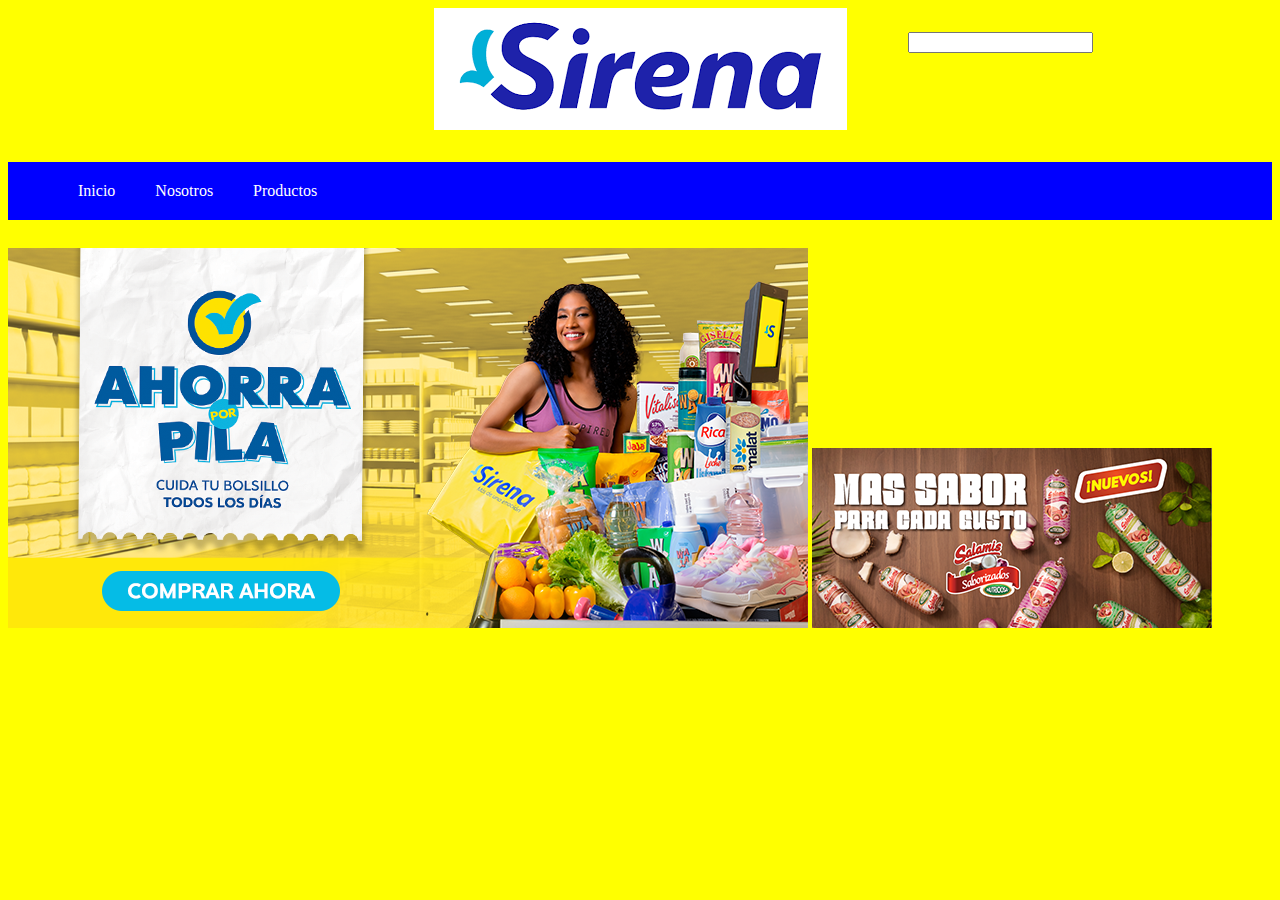
<file: SSDADA/index.html>
<!DOCTYPE html>
    <html lang="en">
    <head>
        <meta charset="utf-8">
        <meta name="viewport" content="width=device-width, initial-scale=1">
        <title>Inicio</title>
        <link rel="stylesheet" type="text/css" href="Style1.css">
    </head>

    <body>

<center><img src="descarga.png"></center>
<br>

<nav id="fgf">
<ul id="Second">

  <li> 
    <a href="index.html">Inicio</a>
  </li>
<li>
  <a href="Pginicio.html"> Nosotros</a>
</li>

<li>
  <a href="productos.html">Productos</a>
</li>

</ul>
</nav>



<br>


<img src="Primera.png">
<img src="salami.png">

<br>
<div class="fff">
  <input type="search">
</div>





</html>
</body>
</file>
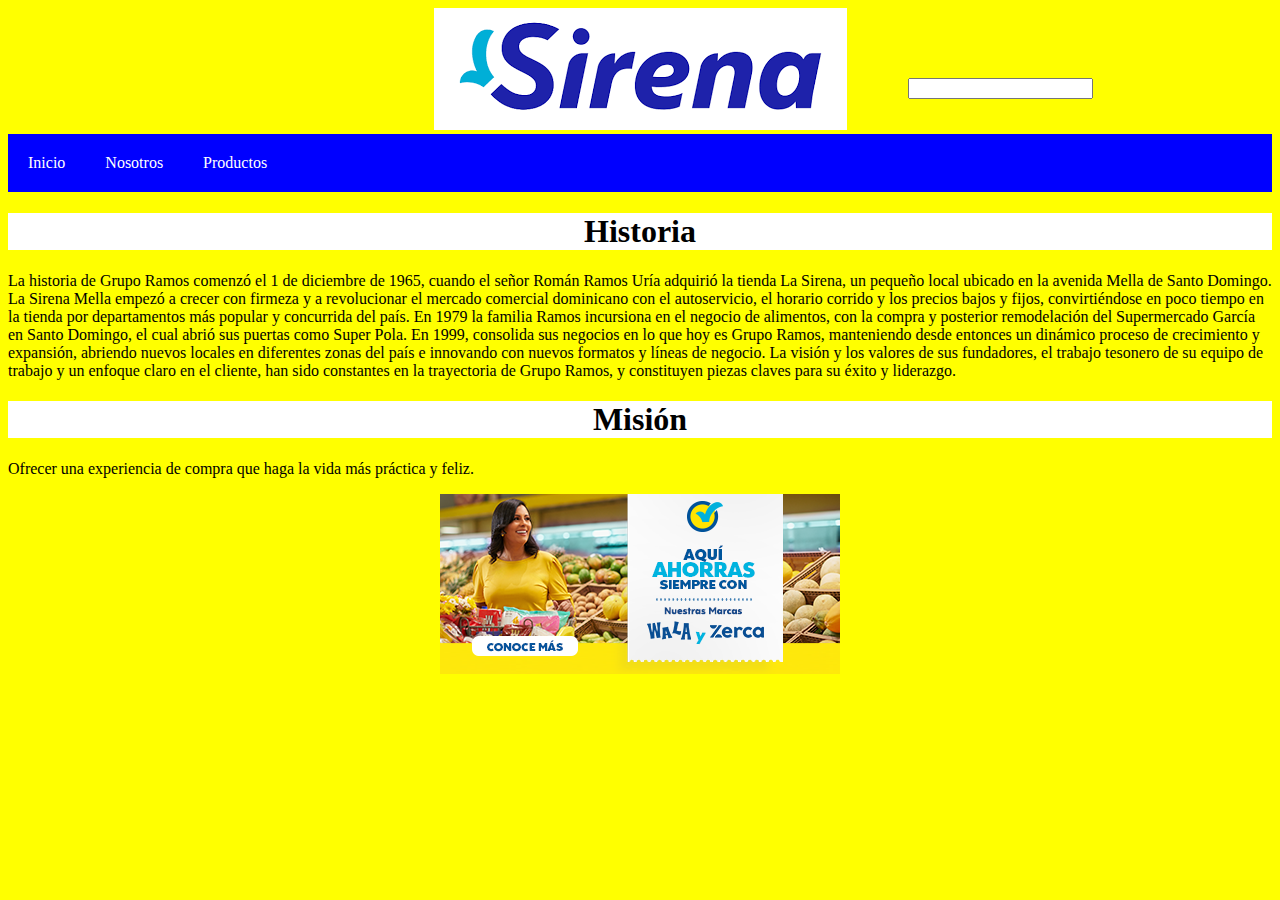
<file: SSDADA/Pginicio.html>
<!DOCTYPE html>
    <html lang="en">
    <head>
        <meta charset="utf-8">
        <meta name="viewport" content="width=device-width, initial-scale=1">
        <title>Inicio</title>
        <link rel="stylesheet" type="text/css" href="Style2.css">
    </head>

    <body>

<center><img src="descarga.png"></center>

<nav id="Ana">

        <li> 
            <a href="index.html">Inicio</a>
          </li>
        <li>
          <a href="Pginicio.html"> Nosotros</a>
        </li>
        
        <li>
          <a href="productos.html">Productos</a>
        </li>
        
        </ul>
    </nav>






        <div class="Francia">
<h1>Historia</h1></div>

        <div class="Fuego">
 <p>La historia de Grupo Ramos comenzó el 1 de diciembre de 1965, cuando el señor Román Ramos Uría adquirió la tienda La Sirena, un pequeño local ubicado en la avenida Mella de Santo Domingo. La Sirena Mella empezó a crecer con firmeza y a revolucionar el mercado comercial dominicano con el autoservicio, el horario corrido y los precios bajos y fijos, convirtiéndose en poco tiempo en la tienda por departamentos más popular y concurrida del país.
 En 1979 la familia Ramos incursiona en el negocio de alimentos, con la compra y posterior remodelación del Supermercado García en Santo Domingo, el cual abrió sus puertas como Super Pola. En 1999, consolida sus negocios en lo que hoy es Grupo Ramos, manteniendo desde entonces un dinámico proceso de crecimiento y expansión, abriendo nuevos locales en diferentes zonas del país e innovando con nuevos formatos y líneas de negocio.
La visión y los valores de sus fundadores, el trabajo tesonero de su equipo de trabajo y un enfoque claro en el cliente, han sido constantes en la trayectoria de Grupo Ramos, y constituyen piezas claves para su éxito y liderazgo.</p>
            </div>





<div class="Keysi">
<h1>Misión</h1>
</div>
<p>Ofrecer una experiencia de compra que haga la vida más práctica y feliz.</p>



          <center><img src="Pan.png"></center>
<div class="ffg">
    <input type="search">
</div>

    </body>
    </html>
</file>
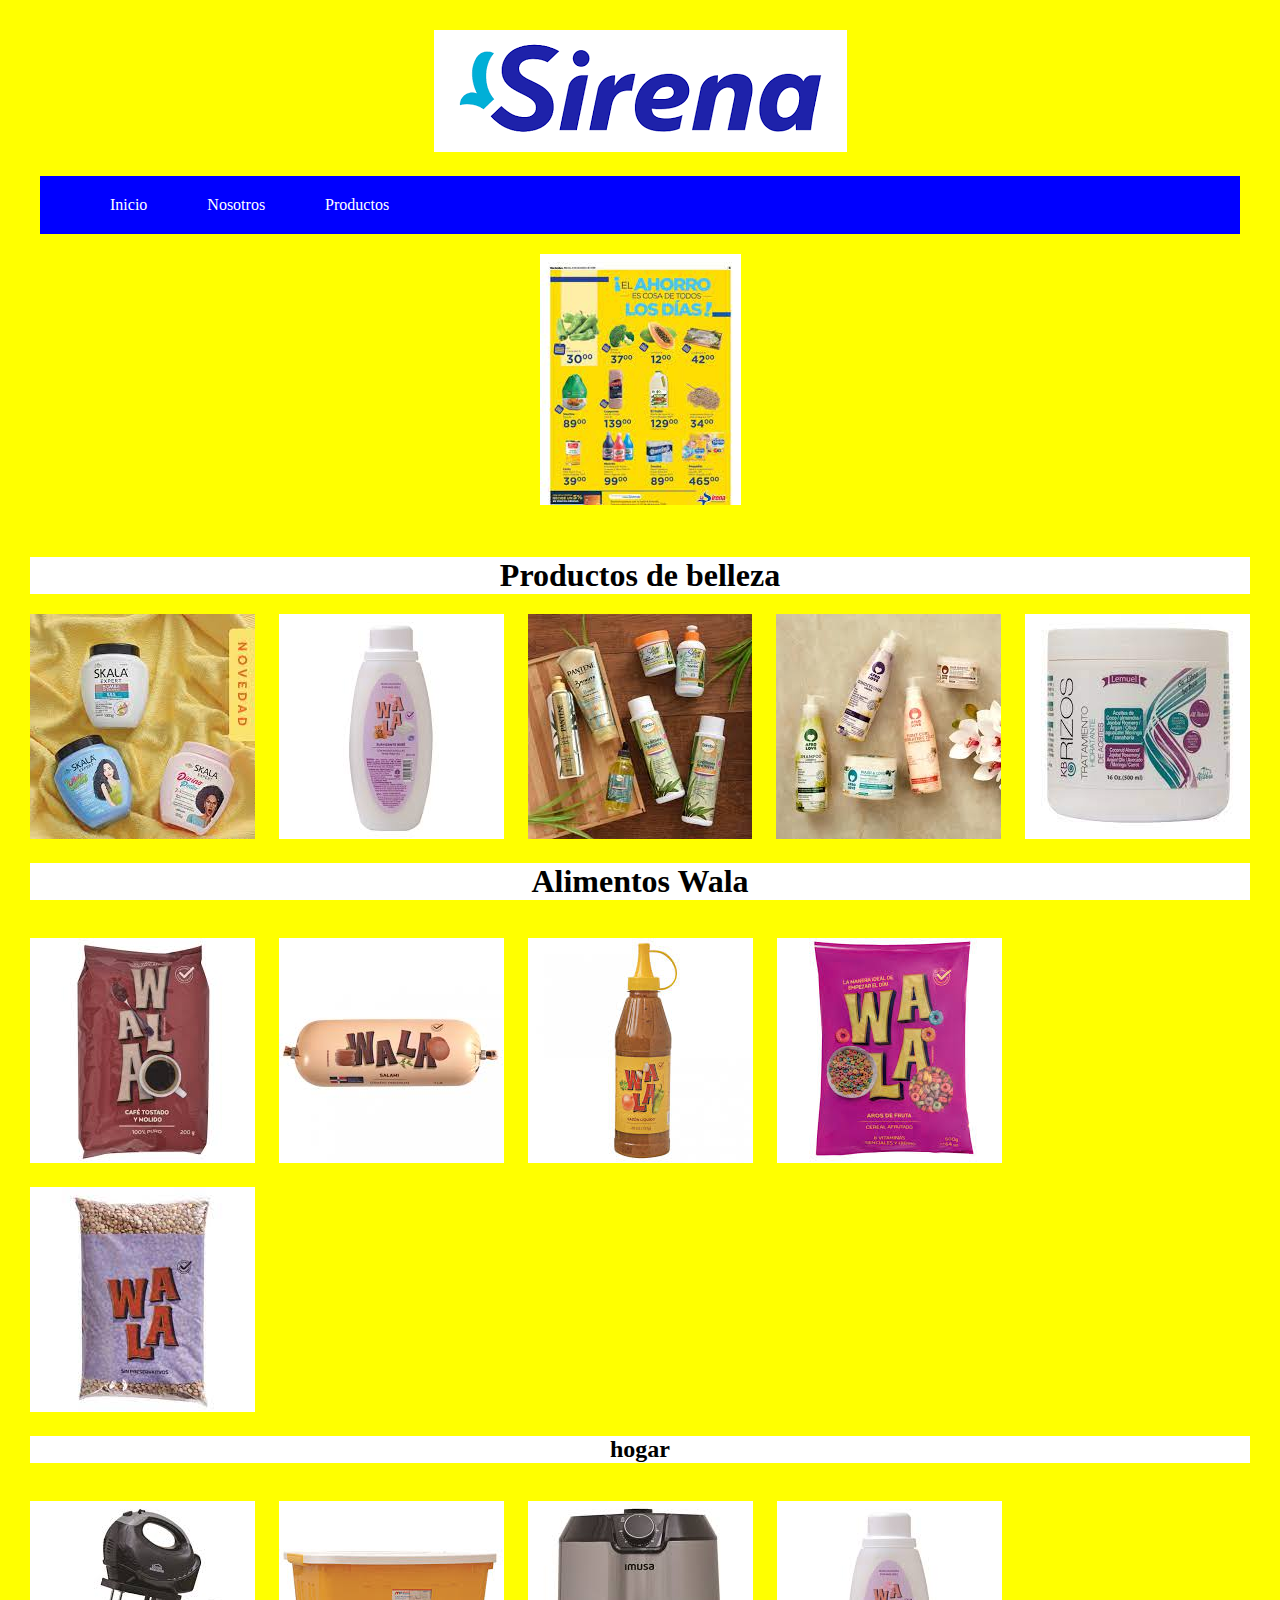
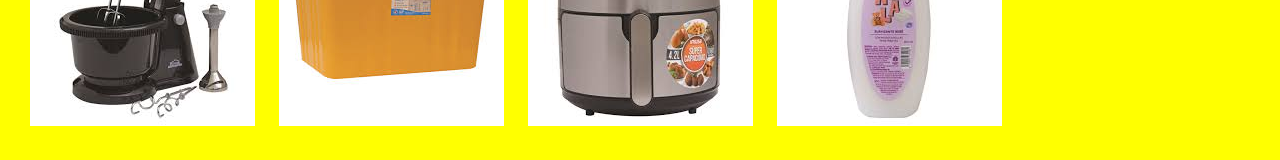
<file: SSDADA/productos.html>
<!DOCTYPE html>
    <html lang="en">
    <head>
        <meta charset="utf-8">
        <meta name="viewport" content="width=device-width, initial-scale=1">
        <title>productos</title>
        <link rel="stylesheet" type="text/css" href="Style3.css">
    </head>

    <body>

        
<center><img src="descarga.png"></center>
<nav id="super">
    <ul id="poderosa">
    
      <li> 
        <a href="index.html">Inicio</a>
      </li>
    <li>
      <a href="Pginicio.html"> Nosotros</a>
    </li>
    
    <li>
      <a href="productos.html">Productos</a>
    </li>
    
    </ul>
    </nav>

<center><img src="images (1).jpg"></center>
<br>


<h1>Productos de belleza</h1>



<img src="descarga.jpg">
<img src="descarga (14).jpg">
<img src="descarga (1).jpg">   
<img src="images.jpg">
<img src="hoaaa.jpg">

<br>


    <h1>Alimentos Wala</h1>

<br>

<img src="images (2).jpg">
<img src="salamiwala.jpg">
<img src="sazon.jpg">
<img src="images (4).jpg">
<img src="images (5).jpg">

<br>

<h2>hogar</h2>

<br>
<img src="vatii.jpg">
<img src="bowl.jpg">
<img src="aire.jpg">
<img src="descarga (14).jpg">

</body>
</html>
</file>
<file: SSDADA/Style1.css>
#Second{
    
    margin: 10px;
}



body{
    background-color: yellow;
}



#fgf{

    background-color: blue;
}
#fgf ul {
    display: flex;
    /*se utiliza para una que las listas no se queden juntas*/
}
#fgf li {
    margin: 10px;
    padding: 10px;
    /*Se utiliza para quitar el diseno de la lista*/
    list-style: none;
    text-decoration: none;
}
#fgf a {
    text-decoration: none;
    color: white;
}

.fff {
    margin-top: -600px;
    margin-left: 900px;
}

.laudy{
    text-align: center;
    color: brown;
}
</file>
<file: SSDADA/Style2.css>
body{
    background-color: yellow;
}

.Francia{
    text-align: center;
    background-color: white;
}


.fuego{
    text-align: center;
}


#Ana {
background-color: blue;

}


#Ana {
    display: flex;
}

#Ana li{
    margin: 10px;
    padding: 10px;
    /*Se utiliza para quitar el diseno de la lista*/
    list-style: none;
    text-decoration: none;
}

#Ana a {
    color: white;
    text-decoration: none;
}

.Keysi{
    background-color: white;
    text-align: center;
}
.ffg {
    margin-top: -600px;
    margin-left: 900px;
}

.Navila{

    text-align: center;
    margin: -600px;

}
</file>
<file: SSDADA/Style3.css>
#poderosa{
    display: flex;
}


#poderosa li{
    margin: 10px;
    padding: 10px;
    /*Se utiliza para quitar el diseno de la lista*/
    list-style: none;
    text-decoration: none;
}

#poderosa a{
    color: white;
    text-decoration: none;
}

#poderosa{
    background-color: blue;
}

body{
    background: yellow;
}


h1,h2{
    text-align: center;
    background-color: white;
}

*{
    margin: 10px;
}
</file>
